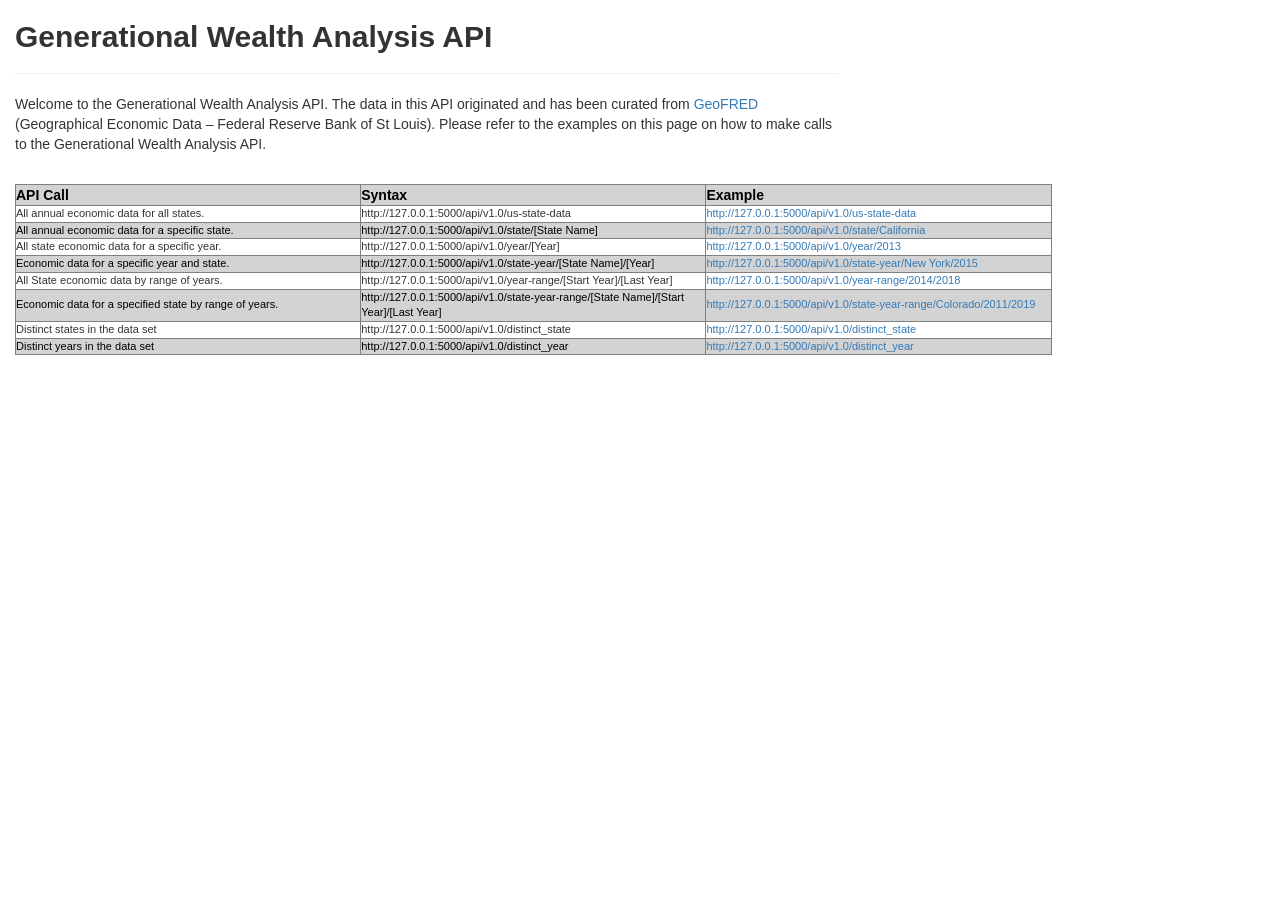
<file: templates/flaskapp.html>
<!DOCTYPE html>
<html>
<head>
    <title>Generational Wealth Analysis API</title>
    <meta charset="UTF-8">
    <meta name="viewport" content="width=device-width, initial-scale=1.0">
    <meta http-equiv="X-UA-Compatible" content="ie=edge">
    <link rel="stylesheet" href="https://maxcdn.bootstrapcdn.com/bootstrap/3.3.7/css/bootstrap.min.css">
    <style >
        body {
            background-color:white;
            }
        .table-striped > tbody > tr:nth-child(2n+1) > td, .table-striped > tbody > tr:nth-child(2n+1) > th {
            background-color: lightgrey;
            color: black
            }
        td {
            font-size : 11px
        }
        th {
            width : 250px
        }

    </style>
    </head>
<body>
     <div class="container-fluid">
        <div class="container"></div>
            <div class="row">
                <div class="col-lg-8 col-md-8 col-sm-12">
                    <h2><strong>Generational Wealth Analysis API</strong></h2><hr>
                    <p>Welcome to the Generational Wealth Analysis API. The data in this API originated and has been curated from <a href="https://geofred.stlouisfed.org/">GeoFRED</a> (Geographical Economic Data – Federal Reserve Bank of St Louis). 
                        Please refer to the examples on this page on how to make calls to the Generational Wealth Analysis API.</p></br> 
                </div>
            </div>
            <div class="row">
                <div class="col-md-10">
                    <table border="1" class="table-striped table-sm table-responsive-sm" style="width: 100%">
                        <tr>
                          <th>API Call</th>
                          <th>Syntax</th>
                          <th>Example</th>
                        </tr>
                        <tr>
                          <td>All annual economic data for all states.</td>
                          <td>http://127.0.0.1:5000/api/v1.0/us-state-data</td>
                          <td ><a href="http://127.0.0.1:5000/api/v1.0/us-state-data">http://127.0.0.1:5000/api/v1.0/us-state-data</a></td>
                        </tr>
                        <tr>
                            <td>All annual economic data for a specific state.</td>
                            <td>http://127.0.0.1:5000/api/v1.0/state/[State Name]</td>
                            <td><a href="http://127.0.0.1:5000/api/v1.0/state/California">http://127.0.0.1:5000/api/v1.0/state/California</a></td>
                        </tr>
                        <tr>
                            <td>All state economic data for a specific year.</td>
                            <td>http://127.0.0.1:5000/api/v1.0/year/[Year]</td>
                            <td ><a href="http://127.0.0.1:5000/api/v1.0/year/2013">http://127.0.0.1:5000/api/v1.0/year/2013</a></td>
                        </tr>
                        <tr>
                            <td>Economic data for a specific year and state.</td>
                            <td>http://127.0.0.1:5000/api/v1.0/state-year/[State Name]/[Year]</td>
                            <td ><a href="http://127.0.0.1:5000/api/v1.0/state-year/New York/2015">http://127.0.0.1:5000/api/v1.0/state-year/New York/2015</a></td>
                        </tr>
                        <tr>
                            <td>All State economic data by range of years.</td>
                            <td>http://127.0.0.1:5000/api/v1.0/year-range/[Start Year]/[Last Year]</td>
                            <td ><a href="http://127.0.0.1:5000/api/v1.0/year-range/2014/2018">http://127.0.0.1:5000/api/v1.0/year-range/2014/2018</a></td>
                        </tr>
                        <tr>
                            <td>Economic data for a specified state by range of years.</td>
                            <td>http://127.0.0.1:5000/api/v1.0/state-year-range/[State Name]/[Start Year]/[Last Year]</td>
                            <td ><a href="http://127.0.0.1:5000/api/v1.0/state-year-range/Colorado/2011/2019">http://127.0.0.1:5000/api/v1.0/state-year-range/Colorado/2011/2019</a></td>
                        </tr>
                        <tr>
                            <td>Distinct states in the data set</td>
                            <td>http://127.0.0.1:5000/api/v1.0/distinct_state</td>
                            <td ><a href="http://127.0.0.1:5000/api/v1.0/distinct_state">http://127.0.0.1:5000/api/v1.0/distinct_state</a></td>
                        </tr>
                        <tr>
                            <td>Distinct years in the data set</td>
                            <td>http://127.0.0.1:5000/api/v1.0/distinct_year</td>
                            <td ><a href="http://127.0.0.1:5000/api/v1.0/distinct_year">http://127.0.0.1:5000/api/v1.0/distinct_year</a></td>
                        </tr>
                      </table>
                </div>
            </div>          

    </div>
    <script src="https://code.jquery.com/jquery-3.3.1.slim.min.js" integrity="sha384-q8i/X+965DzO0rT7abK41JStQIAqVgRVzpbzo5smXKp4YfRvH+8abtTE1Pi6jizo" crossorigin="anonymous"></script>
    <script src="https://cdnjs.cloudflare.com/ajax/libs/popper.js/1.14.7/umd/popper.min.js" integrity="sha384-UO2eT0CpHqdSJQ6hJty5KVphtPhzWj9WO1clHTMGa3JDZwrnQq4sF86dIHNDz0W1" crossorigin="anonymous"></script>
    <script src="https://stackpath.bootstrapcdn.com/bootstrap/4.3.1/js/bootstrap.min.js" integrity="sha384-JjSmVgyd0p3pXB1rRibZUAYoIIy6OrQ6VrjIEaFf/nJGzIxFDsf4x0xIM+B07jRM" crossorigin="anonymous"></script>
</body>
</html>
</file>
